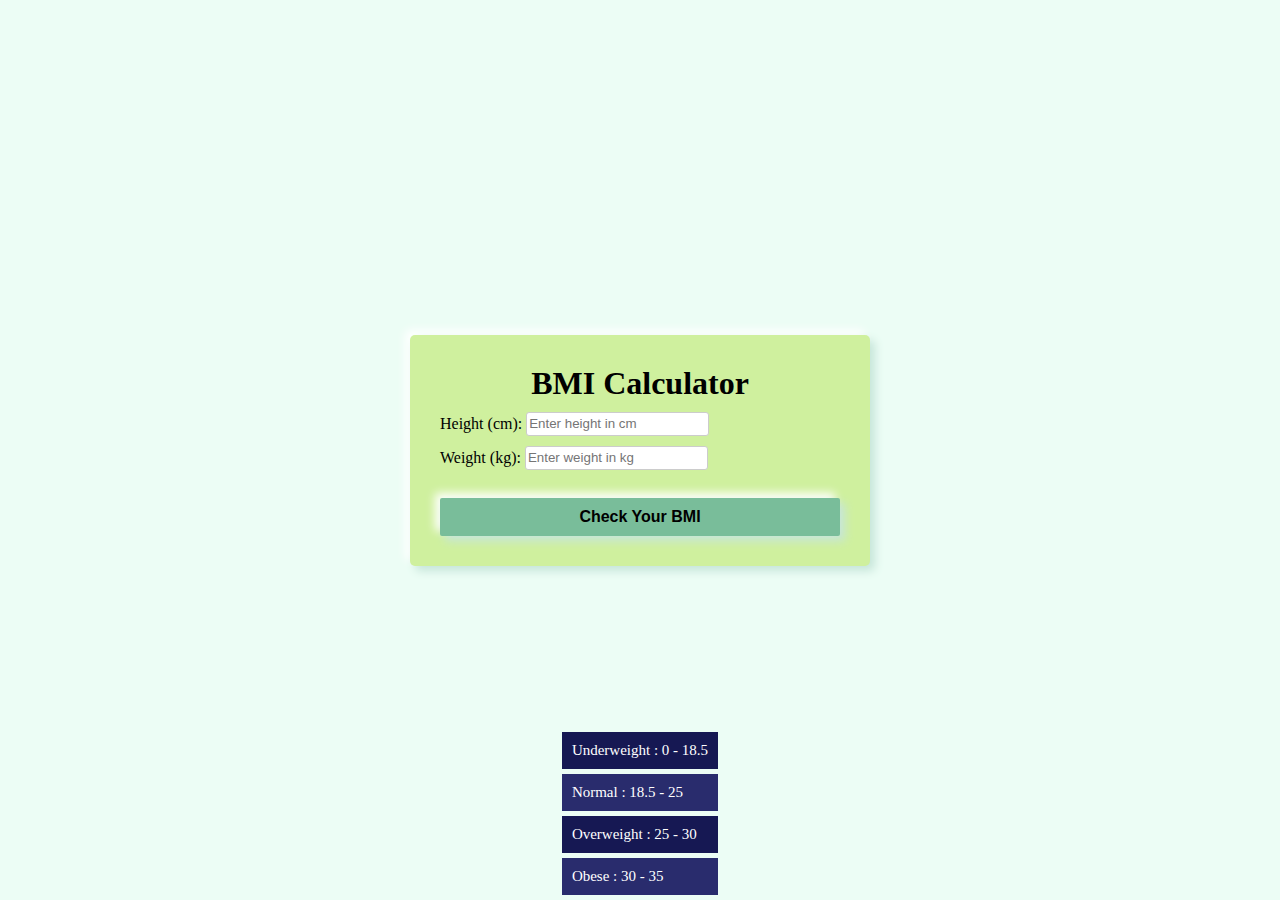
<file: BMI_Calculator/index.html>
<!DOCTYPE html>
<html lang="en">
  <head>
    <meta charset="UTF-8" />
    <meta http-equiv="X-UA-Compatible" content="IE=edge" />
    <meta name="viewport" content="width=device-width, initial-scale=1.0" />
    <title>BMI Calculator In JavaScript</title>
    <link rel="stylesheet" href="style.css" />
  </head>

  <body>
    <div class="container">
      <div class="bmi-calculator">
        <h1>BMI Calculator</h1>
        <div class="input">
          <label for="height">Height (cm):</label>
          <input type="text" id="height" placeholder="Enter height in cm" />
        </div>
        <div class="input">
          <label for="weight">Weight (kg):</label>
          <input type="text" id="weight" placeholder="Enter weight in kg" />
        </div>
        <br />
        <button type="submit" class="calculate">Check Your BMI</button>
        <div class="result"></div>
      </div>
      <!-- Check the category in which you fall  -->
      <div class="bmi-status">
        <div class="Underweight">Underweight : 0 - 18.5</div>
        <div class="Normal">Normal : 18.5 - 25</div>
        <div class="Overweight">Overweight : 25 - 30</div>
        <div class="Obese">Obese : 30 - 35</div>
      </div>
    </div>

    <script>
      // select the calculate button
      var calculate = document.querySelector(".calculate");

      // attach event listener to the button
      calculate.addEventListener("click", findBMI);

      // function to find the BMI
      function findBMI() {
        var height = +document.querySelector("#height").value;
        var weight = +document.querySelector("#weight").value;
        // check height & weight are a valid number
        if (height <= 0 || weight <= 0 || isNaN(height) || isNaN(weight)) {
          alert("Please fill all fields with valid numbers");
          return;
        }
        // convert height to meters
        height = height / 100;
        var bmi = weight / (height * height);
        showResult(bmi);
      }

      // function to show the result
      function showResult(bmi) {
        var result = document.querySelector(".result");
        var bmiStatus;
        if (bmi < 18.5) {
          bmiStatus = "Underweight";
        } else if (bmi < 25) {
          bmiStatus = "Normal";
        } else if (bmi < 30) {
          bmiStatus = "Overweight";
        } else {
          bmiStatus = "Obese";
        }
        result.innerHTML = `<div class=${bmiStatus}>Your BMI is ${bmi.toFixed(
          2
        )} and you are ${bmiStatus}.</div>`;
      }
    </script>
  </body>
</html>
</file>
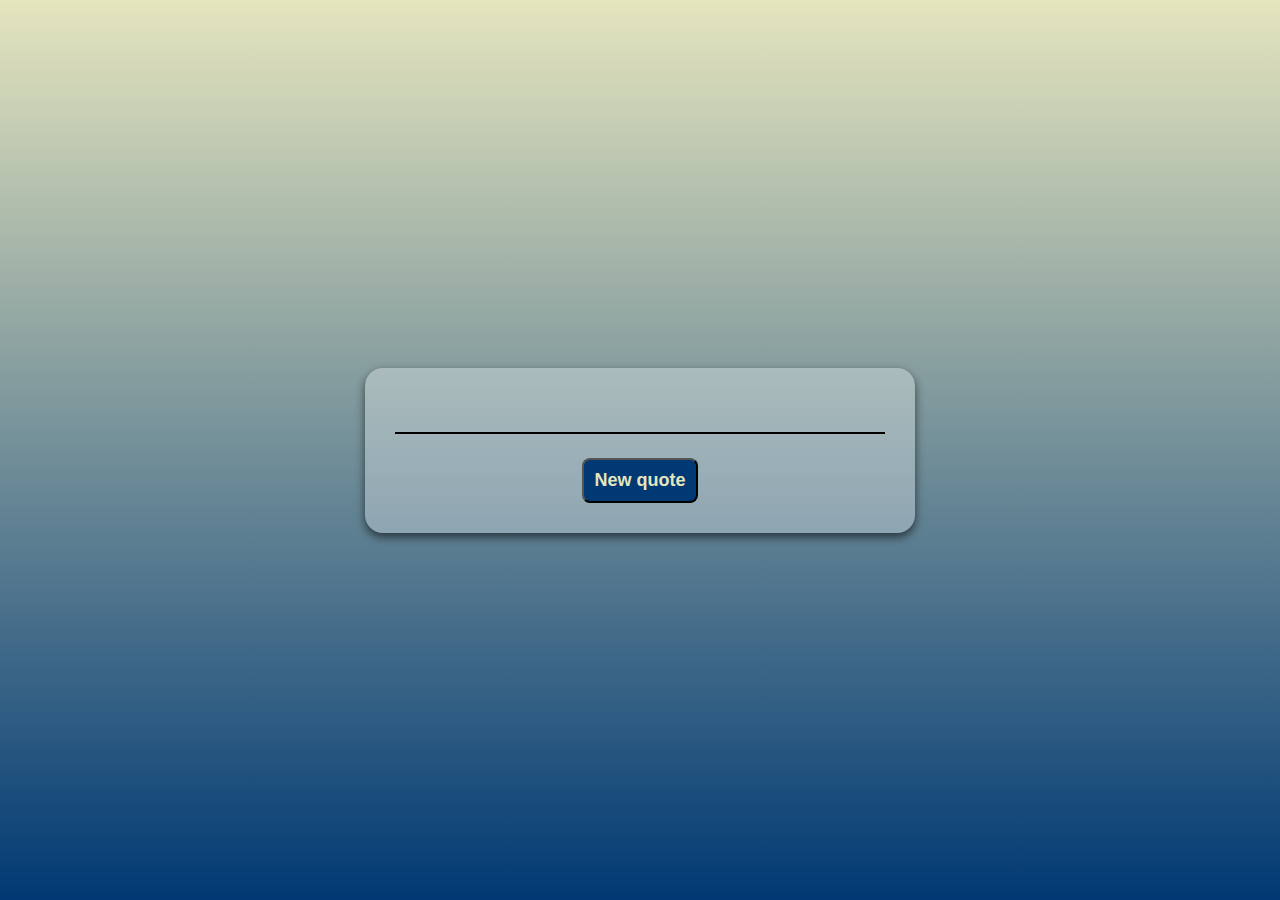
<file: Random_Quote_Generator/index.html>
<!DOCTYPE html>
<html>
  <head>
    <!--META information-->
    <meta charset="UTF-8" />
    <meta name="description" content="Random Quote Generator" />
    <meta name="keywords" content="HTML,CSS,JavaScript, Quotes, API" />
    <meta name="viewport" content="width=device-width, initial-scale=1.0" />
    <!--End of META information-->

    <title>Random Quote Generator Javascript</title>

    <!--LINK CUSTOM CSS FILE-->
    <link rel="stylesheet" href="style.css" />

    <!--FONTAWESOME CDN-->
    <link
      rel="stylesheet"
      href="https://cdnjs.cloudflare.com/ajax/libs/font-awesome/5.15.1/css/all.min.css"
      integrity="sha512-+4zCK9k+qNFUR5X+cKL9EIR+ZOhtIloNl9GIKS57V1MyNsYpYcUrUeQc9vNfzsWfV28IaLL3i96P9sdNyeRssA=="
      crossorigin="anonymous"
    />
  </head>
  <body>
    <!-- Quote Container -->
    <div class="container">
      <!-- Quote to be Displayed Here -->
      <h1>
        <i class="fas fa-quote-left"></i>
        <span class="quote" id="quote"></span>
        <i class="fas fa-quote-right"></i>
      </h1>
      <!-- Author to be Displayed Here -->
      <p class="author" id="author"></p>

      <hr />
      <div class="buttons">
        <!--Add an onclick event on 'next quote' button. Upon the click of a button, a new random quote is generated-->
        <button class="next" onclick="getNewQuote()">New quote</button>
      </div>
    </div>

    <!--LINK CUSTOM JS FILE-->
    <script src="script.js"></script>
  </body>
</html>
</file>
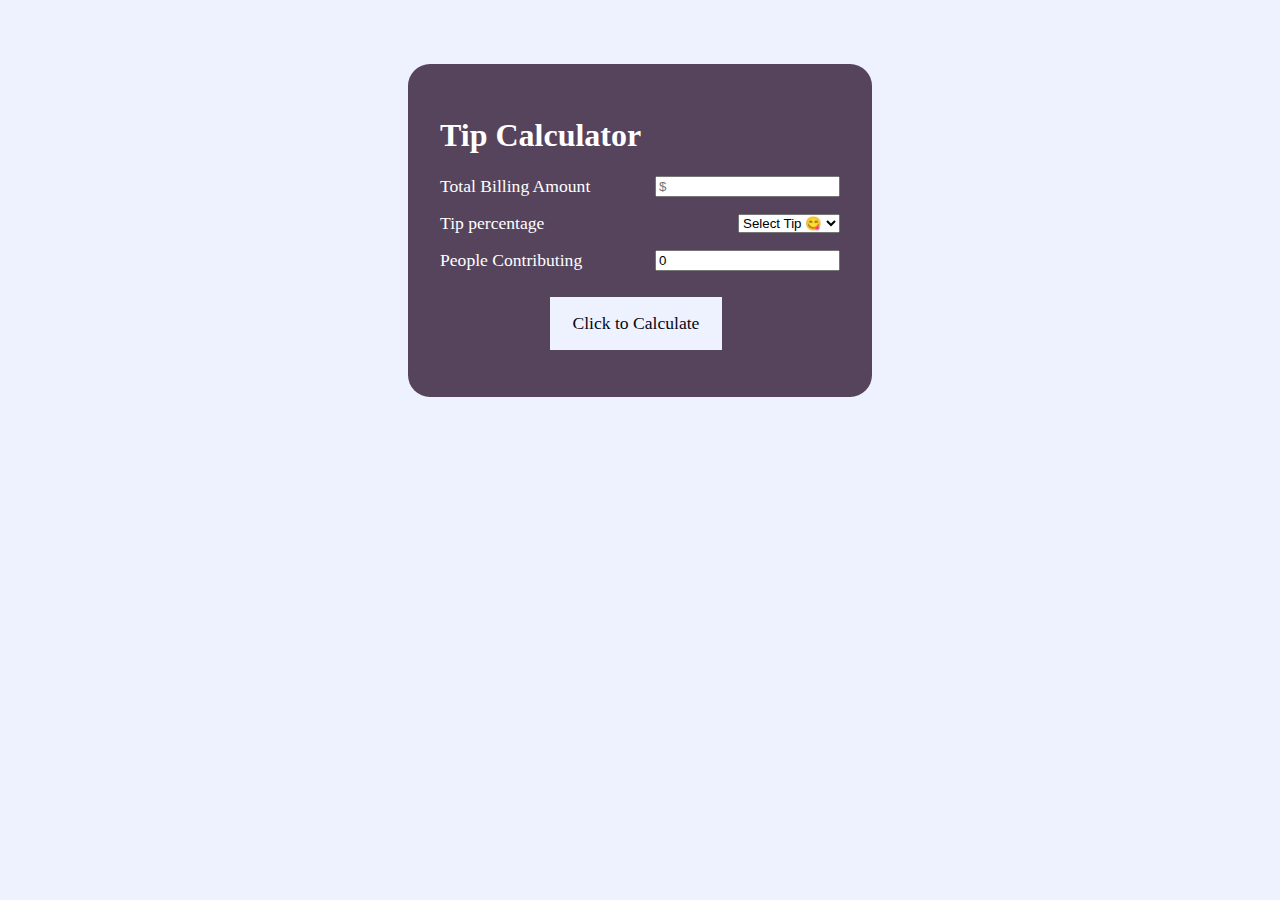
<file: Tip_Calculator/index.html>
<!DOCTYPE html>
<html>
    <head>
    
        <title>Tip Calculator</title>

    <!-- Custom Styles -->
    <link rel="stylesheet" type="text/css" href="style.css">
    
    </head>

    <body>
<div class="calculator">
	<h1 class="calculator_title">Tip Calculator</h1>
	<div class="field">
		<label for="amount" class="field_label">Total Billing Amount </label>
		<input type="text" name="amount" id="amount" placeholder="$" class="field_input">
		</input>
	</div>
	<div class="field">
		<label for="tip" class="field_label">Tip percentage</label>
		<select name="tip" id="tip" class="field_input">
			<option value="0" selected>Select Tip 😋</option>
			<option value="10">10% 😁</option>
			<option value="15">15% 😊</option>
			<option value="20">20% 🤩</option>
		</select>
	</div>
	<div class="field">
		<label for="people" class="field_label">People Contributing </label>
		<input type="number" value="0" min="1" step="1" id="people" class="field_input">
	</div>
	<button id="calculate">Click to Calculate</button>
	<div class="info">
		<p class="info_tip"></p>
		<p class="info_total"></p>
	</div>
</div>

    <script type="text/javascript" src="index.js"></script>
</body>
</file>
<file: BMI_Calculator/style.css>
body {
        margin: 0;
        box-sizing: content-box;
        font-family: 'Alkatra', cursive;
   }

      .container {
        position: relative;
        display: flex;
        justify-content: center;
        align-items: center;
        height: 100vh;
        background-color: #ecfdf5;
      }

      .bmi-calculator {
        border-radius: 5px;
        background-color: #cff09e;
        padding: 30px;
        width: 400px;
        box-shadow: 5px 5px 10px #c6e5d9, -5px -5px 10px #ffffff;
      }

      h1 {
        margin: 0 0 10px 0;
        text-align: center;
      }

      .input {
        margin: 10px 0;
      }

      .input input {
        border: 1px solid #ccc;
        border-radius: 3px;
        height: 20px;
      }

      .input input:focus {
        outline: none;
      }

      .calculate {
        display: block;
        margin: 0 auto;
        padding: 10px;
        border: none;
        border-radius: 2px;
        background-color: #79bd9a;
        width: 100%;
        font-size: 16px;
        font-weight: bold;
        box-shadow: 5px 5px 10px #c6e5d9, -5px -5px 10px #ffffff;
      }

      .bmi-status {
        position: absolute;
        bottom: 0;
      }

      .bmi-status div {
        margin: 5px;
        padding: 10px;
        font-size: 15px;
        font-weight: normal;
      }

      .Underweight, .Overweight {
        background-color: #161853;
        color: #ffffff;
      }

      .Normal, .Obese {
        background-color: #292C6D;
        color: #ffffff;
      }


      .Underweight,
      .Normal,
      .Overweight,
      .Obese {
        font-weight: bold;
        margin-top: 20px;
        padding: 20px;
      }
</file>
<file: Random_Quote_Generator/style.css>
* {
  margin: 0;
  padding: 0;
  box-sizing: border-box;
}

body {
  min-height: 100vh;
  transition: 0.5s;
  transition-timing-function: ease-in;
  background: linear-gradient(to top, #003973, #e5e5be);
  font-family: 'Bodoni Moda', serif;
  display: flex;
  align-items: center;
  justify-content: center;
}

.container {
  display: flex;
  flex-direction: column;
  align-items: center;
  padding: 30px;
  box-shadow: 0 4px 10px rgba(0, 0, 0, 0.6);
  border-radius: 18px;
  width: 550px;
  background-color: rgba(255, 255, 255, 0.3);
  margin: 10px;
}
.fa-quote-left,
.fa-quote-right {
  font-size: 30px;
  color: #003973;
}
.quote {
  text-align: center;
  font-size: 35px;
  font-weight: bold;
}

.author {
  margin: 12px;
  text-align: right;
  font-size: 30px;
  font-style: italic;
  font-family: cursive;
}

hr {
  margin: 10px 0;
  width: 100%;
  border: 1px solid black;
  background-color: black;
}
.buttons {
  width: 100%;
  display: flex;
  justify-content: center;
  margin-top: 9px;
}

.next {
  font-size: 18px;
  border-radius: 8px;
  cursor: pointer;
  padding: 10px;
  margin-top: 5px;
  font-weight: bold;
  color: white;
  background:#003973;
  color: #e5e5be;
 
}
.container:hover {
  box-shadow: 0 10px 10px #172554;
}
</file>
<file: Tip_Calculator/style.css>
body {
	display: flex;
	align-items: center;
	justify-content: center;
	margin: 0;
	font-family: 'Alkatra', cursive;
	background-color: #eef2ff;
}

.calculator {
	background-color:#56445D;
	padding: 2rem;
	border-radius: 22px;
	margin: 4rem 0;
	width: 400px;
	color: white;

	&_title {
		color: #eb5e28;
		margin: 0 0 1rem 0;
	}
}

.field {
	display: flex;
	align-items: center;
	margin-bottom: 1rem;
	font-size: 1.1rem;
	justify-content: space-between;

	&_label {
		flex: 0 0 20%;
		cursor: pointer;	
		
	}

	&_input {
		flex: 1;
		padding: 1rem;	

	}
}

#calculate {
	background-color:#eef2ff;
	color: #020617;
	border: none;
	padding: 1rem 1.4rem;
	font-size: 1.1rem;
	font-family: 'Alkatra', cursive;
	float: left;
	margin: 10px 0 15px 110px;
}

.info {
	clear: both;
	display: none;
	font-size: 1.4rem;
}
</file>
